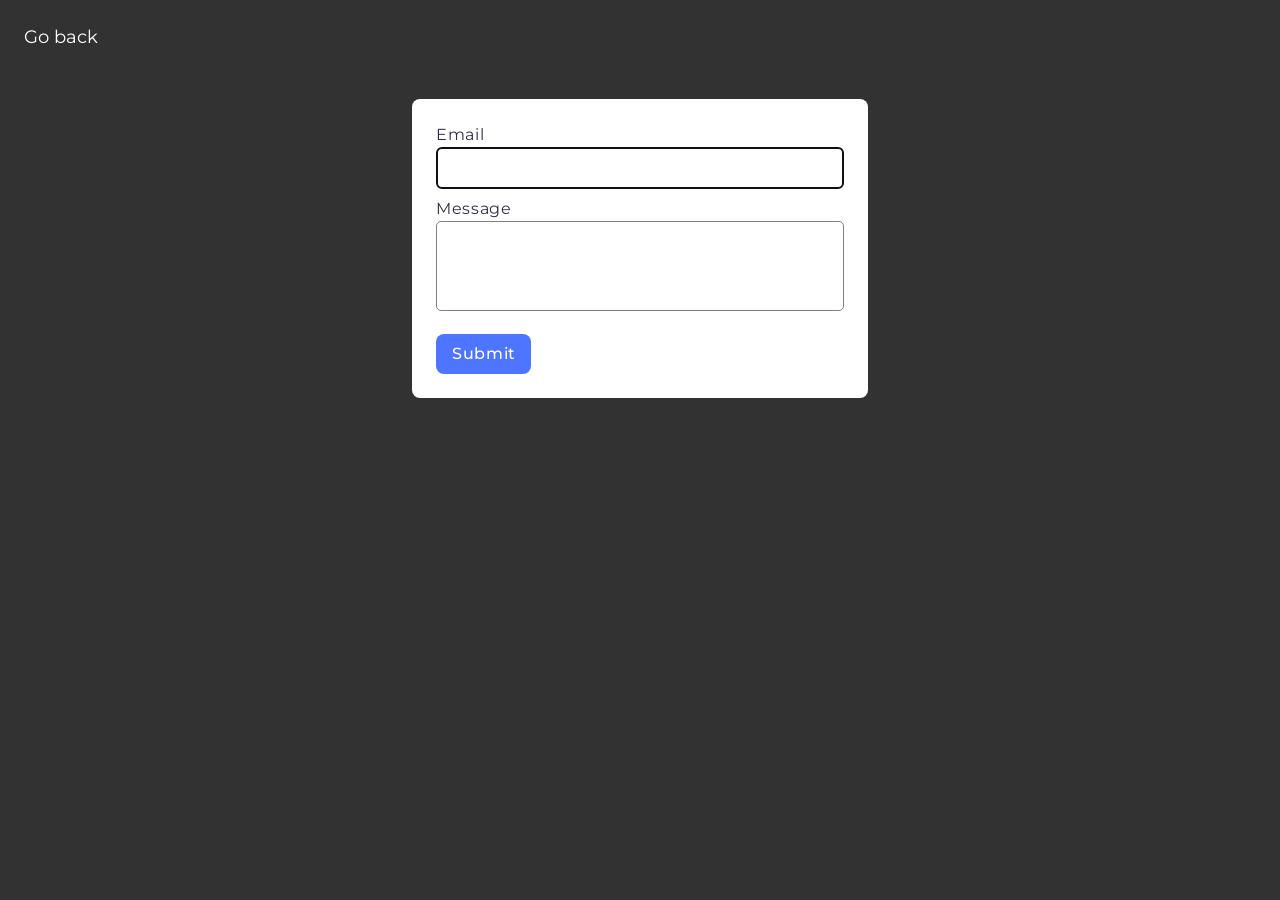
<file: src/2-form.html>
<!doctype html>
<html lang="en">
  <head>
    <meta charset="UTF-8" />
    <meta name="viewport" content="width=device-width, initial-scale=1.0" />
    <link rel="stylesheet" href="./css/styles.css" />
    <link
      rel="shortcut icon"
      type="image/png"
      href="./img/favicon.svg#tab-icon.svg"
    />
    <link
      href="https://fonts.googleapis.com/css2?family=Montserrat:ital,wght@0,100..900;1,100..900&display=swap"
      rel="stylesheet"
    />
    <title>task-2</title>
  </head>

  <body>
    <div class="go-back-wrapper">
      <a class="go-back" href="./index.html">Go back</a>
    </div>

    <div class="form-wrapper">
      <form class="feedback-form" autocomplete="off">
        <label class="form-label">
          Email
          <input class="input-email" type="email" name="email" autofocus />
        </label>
        <label class="form-label">
          Message
          <textarea class="input-message" name="message" rows="3"></textarea>
        </label>
        <button class="button-submit" type="submit">Submit</button>
      </form>
    </div>
    <script type="module" src="./js/2-form.js"></script>
  </body>
</html>
</file>
<file: src/css/styles.css>
@import url('./reset.css');
@import url('./globals.css');

@import url('./pages/index.css');
@import url('./pages/gallery.css');
@import url('./pages/form.css');
</file>
